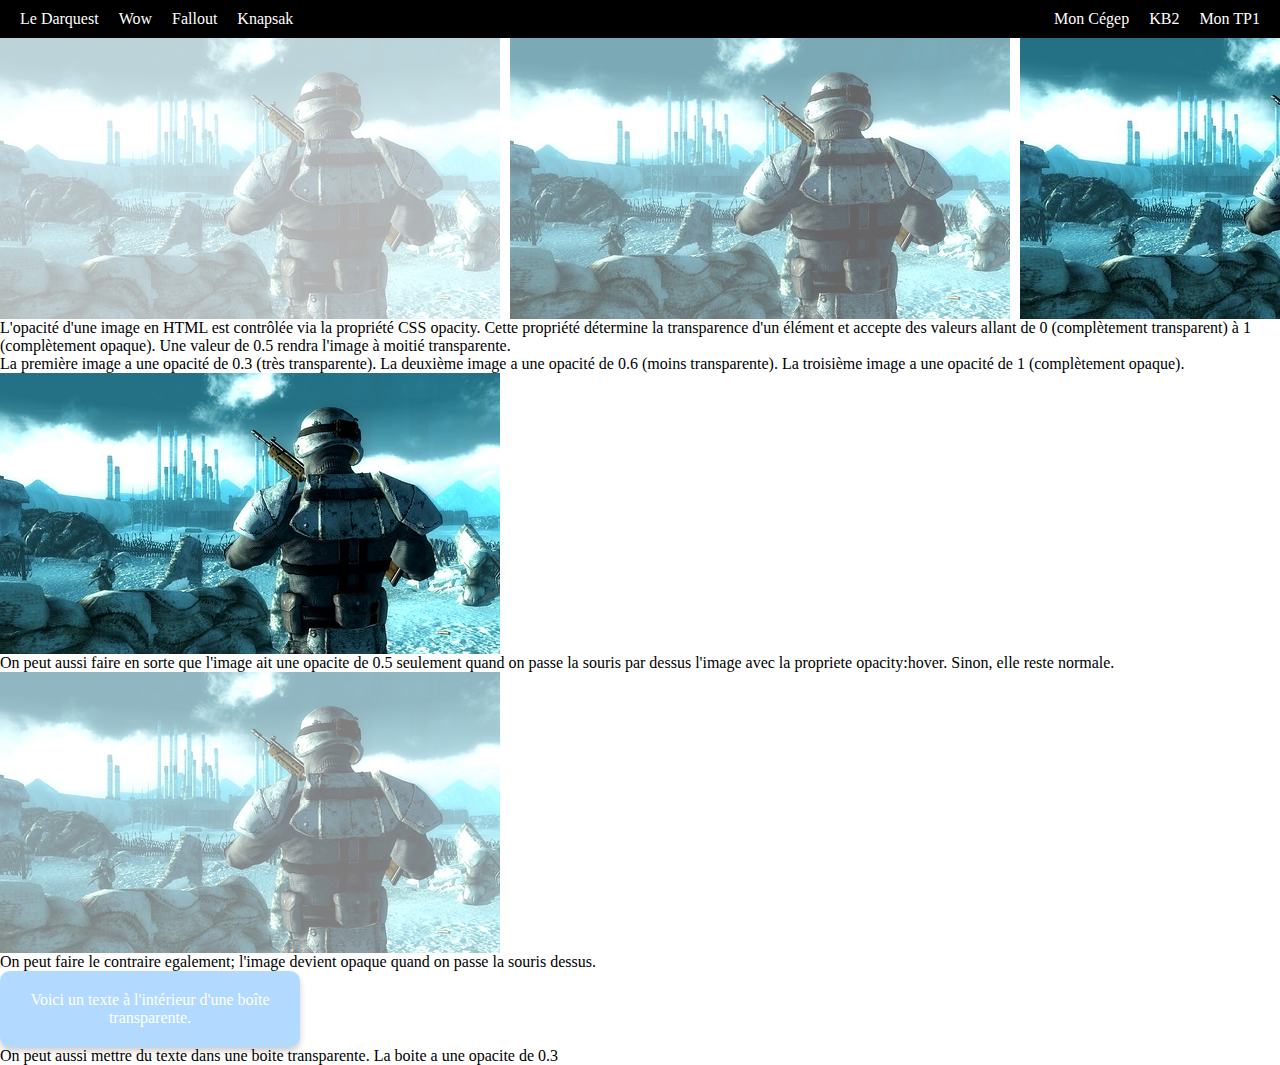
<file: index.html>
<!DOCTYPE html>
<html lang="fr">
<head>
    <meta charset="UTF-8">
    <meta name="viewport" content="width=device-width, initial-scale=1.0">
    <title>CSS Opacity / Transparency</title>
    <link rel="stylesheet" href="css/styles.css">
</head>
<body>

        
        <nav class="navbar">
            <div class="nav-left">
                <a href="http://167.114.152.54/~darquest1/prod/">Le Darquest</a>
                <a href="wow.html">Wow</a>
                <a href="fallout.html">Fallout</a>
                <a href="http://167.114.152.54/~knapsak3/">Knapsak</a>
            </div>
            <div class="nav-right">
                <a href="https://clg.qc.ca/">Mon Cégep</a>
                <a href="index.html">KB2</a>
                <a href="https://samimwais.github.io/TP1/">Mon TP1</a>
            </div>
        </nav>

        <div class="opacity">
            <img src="images/fallaout.jpg" alt="Image 1" class="image-bas-opacity">
            <img src="images/fallaout.jpg" alt="Image 2" class="image-medium-opacity">
            <img src="images/fallaout.jpg" alt="Image 3" class="image-full-opacity">
        </div>
        <p>L'opacité d'une image en HTML est contrôlée via la propriété CSS opacity. Cette propriété détermine la transparence d'un élément et accepte des valeurs allant de 0 (complètement transparent) à 1 (complètement opaque). Une valeur de 0.5 rendra l'image à moitié transparente.<br>
        La première image a une opacité de 0.3 (très transparente).
        La deuxième image a une opacité de 0.6 (moins transparente).
        La troisième image a une opacité de 1 (complètement opaque).</p>

        <div class="opacity">
            <img src="images/fallaout.jpg" alt="Example Image" class="image-hover-opacity">
        </div>
        <p>On peut aussi faire en sorte que l'image ait une opacite de 0.5 seulement quand on passe la souris par dessus l'image avec la propriete opacity:hover. Sinon, elle reste normale.</p>
        <div class="opacity">
            <img src="images/fallaout.jpg" alt="Example Image" class="image-hover-opacity2">
        </div>
        <p>On peut faire le contraire egalement; l'image devient opaque quand on passe la souris dessus.</p>
        <div id="div">
            <p>Voici un texte à l'intérieur d'une boîte transparente.</p>
        </div>
        <p>On peut aussi mettre du texte dans une boite transparente. La boite a une opacite de 0.3</p>
</file>
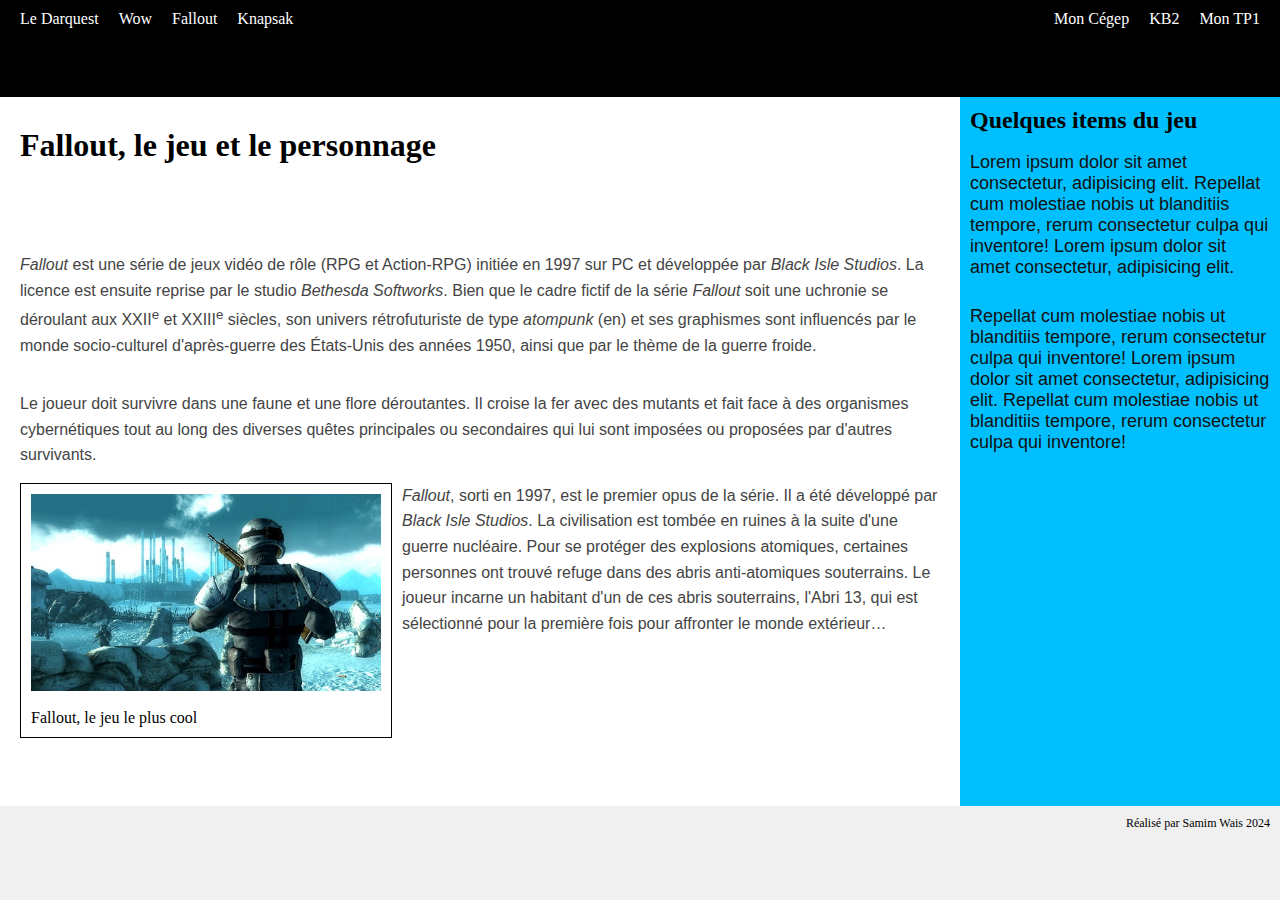
<file: fallout.html>
<!DOCTYPE html>
<html lang="fr">
<head>
    <meta charset="UTF-8">
    <meta name="viewport" content="width=device-width, initial-scale=1.0">
    <title>Fallout, le jeu et le personnage</title>
    <link rel="stylesheet" href="css/styles.css">
</head>
<body>

    <div class="container">

        
        <nav class="navbar">
            <div class="nav-left">
                <a href="http://167.114.152.54/~darquest1/prod/">Le Darquest</a>
                <a href="wow.html">Wow</a>
                <a href="fallout.html">Fallout</a>
                <a href="http://167.114.152.54/~knapsak3/">Knapsak</a>
            </div>
            <div class="nav-right">
                <a href="https://clg.qc.ca/">Mon Cégep</a>
                <a href="index.html">KB2</a>
                <a href="https://samimwais.github.io/TP1/">Mon TP1</a>
            </div>
        </nav>

        
        <header class="header">
            <h1>Fallout, le jeu et le personnage</h1>
        </header>

        
        <main class="main-content">
            <article class="article-content">
                <p class="text-main"><em>Fallout</em> est une série de jeux vidéo de rôle (RPG et Action-RPG) initiée en 1997 sur PC et développée par <em>Black Isle Studios</em>. La licence est ensuite reprise par le studio <em>Bethesda Softworks</em>. Bien que le cadre fictif de la série <em>Fallout</em> soit une uchronie se déroulant aux XXII<sup>e</sup> et XXIII<sup>e</sup> siècles, son univers rétrofuturiste de type <em>atompunk</em> (en) et ses graphismes sont influencés par le monde socio-culturel d'après-guerre des États-Unis des années 1950, ainsi que par le thème de la guerre froide.</p> <br>
                
                <p class="text-main">Le joueur doit survivre dans une faune et une flore déroutantes. Il croise la fer avec des mutants et fait face à des organismes cybernétiques tout au long des diverses quêtes principales ou secondaires qui lui sont imposées ou proposées par d'autres survivants.</p>

                <figure>
                    <img src="images/fallaout.jpg" alt="Fallout, le jeu le plus cool"> <br>
                    <figcaption>Fallout, le jeu le plus cool</figcaption>
                </figure>

                <p class="text-main"><em>Fallout</em>, sorti en 1997, est le premier opus de la série. Il a été développé par <em>Black Isle Studios</em>. La civilisation est tombée en ruines à la suite d'une guerre nucléaire. Pour se protéger des explosions atomiques, certaines personnes ont trouvé refuge dans des abris anti-atomiques souterrains. Le joueur incarne un habitant d'un de ces abris souterrains, l'Abri 13, qui est sélectionné pour la première fois pour affronter le monde extérieur…</p>
            </article>
        </main>

        
        <aside id="sidebar-fallout">
            <h2>Quelques items du jeu</h2> <br>
            <p class="text-sidebar">Lorem ipsum dolor sit amet consectetur, adipisicing elit. Repellat cum molestiae nobis ut blanditiis tempore, rerum consectetur culpa qui inventore! Lorem ipsum dolor sit amet consectetur, adipisicing elit.</p> <br>
            <p class="text-sidebar">Repellat cum molestiae nobis ut blanditiis tempore, rerum consectetur culpa qui inventore! Lorem ipsum dolor sit amet consectetur, adipisicing elit. Repellat cum molestiae nobis ut blanditiis tempore, rerum consectetur culpa qui inventore!</p>
        </aside>

        
        <footer class="footer">
            <p id="nom">Réalisé par Samim Wais 2024</p>
        </footer>

    </div>

</body>
</html>
</file>
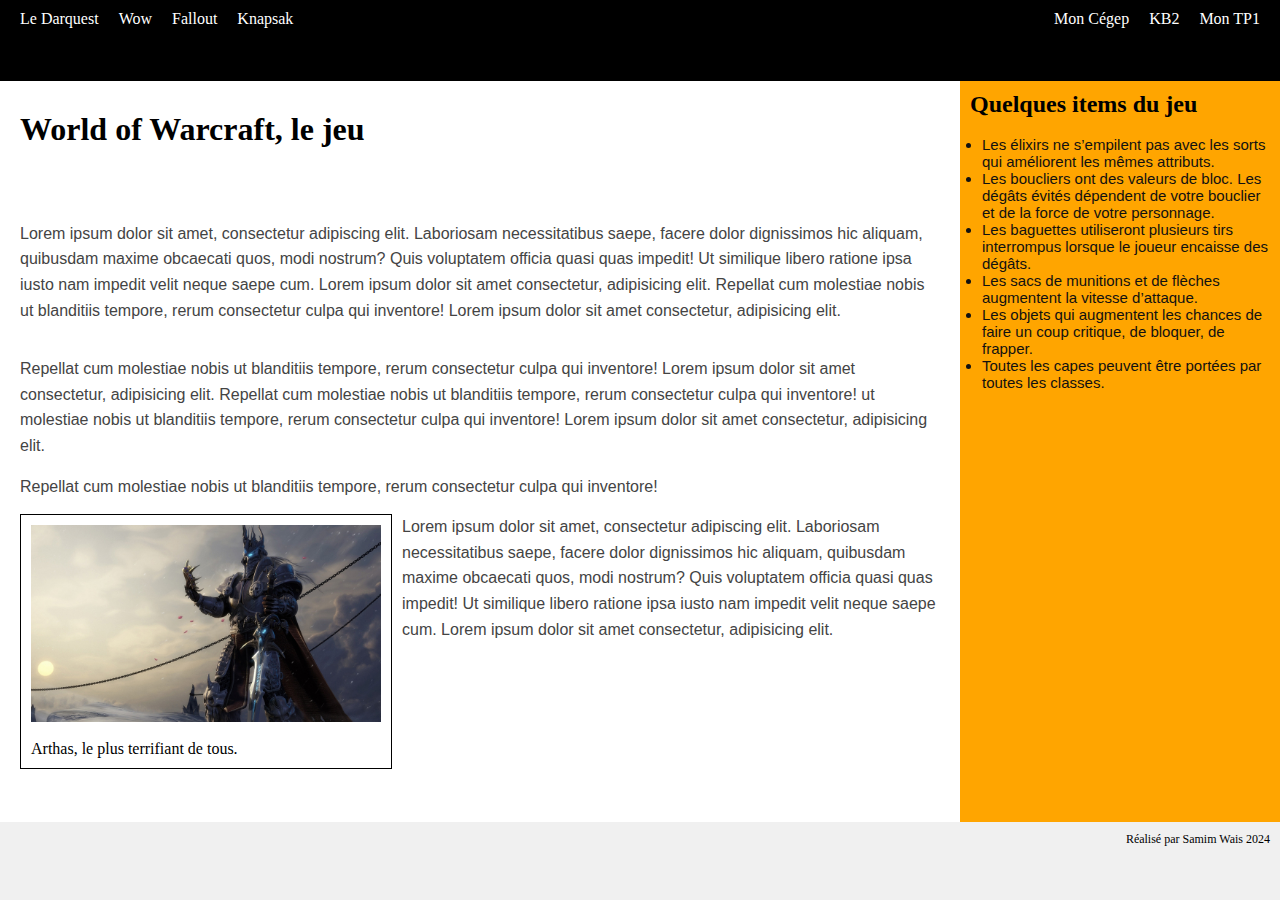
<file: wow.html>
<!DOCTYPE html>
<html lang="fr">
<head>
    <meta charset="UTF-8">
    <meta name="viewport" content="width=device-width, initial-scale=1.0">
    <title>World of Warcraft, le jeu</title>
    <link rel="stylesheet" href="css/styles.css">
</head>
<body>

    <div class="container">

        
        <nav class="navbar">
            <div class="nav-left">
                <a href="http://167.114.152.54/~darquest1/prod/">Le Darquest</a>
                <a href="wow.html">Wow</a>
                <a href="fallout.html">Fallout</a>
                <a href="http://167.114.152.54/~knapsak3/">Knapsak</a>
            </div>
            <div class="nav-right">
                <a href="https://clg.qc.ca/">Mon Cégep</a>
                <a href="index.html">KB2</a>
                <a href="https://samimwais.github.io/TP1/">Mon TP1</a>
            </div>
        </nav>

        
        <header class="header">
            <h1>World of Warcraft, le jeu</h1>
        </header>

        
        <main class="main-content">
            <article class="article-content">
                <p class="text-main">Lorem ipsum dolor sit amet, consectetur adipiscing elit. Laboriosam necessitatibus saepe, facere dolor dignissimos hic aliquam, quibusdam maxime obcaecati quos, modi nostrum? Quis voluptatem officia quasi quas impedit! Ut similique libero ratione ipsa iusto nam impedit velit neque saepe cum. Lorem ipsum dolor sit amet consectetur, adipisicing elit. Repellat cum molestiae nobis ut blanditiis tempore, rerum consectetur culpa qui inventore! Lorem ipsum dolor sit amet consectetur, adipisicing elit.</p> <br>
                
                <p class="text-main">Repellat cum molestiae nobis ut blanditiis tempore, rerum consectetur culpa qui inventore! Lorem ipsum dolor sit amet consectetur, adipisicing elit. Repellat cum molestiae nobis ut blanditiis tempore, rerum consectetur culpa qui inventore! ut molestiae nobis ut blanditiis tempore, rerum consectetur culpa qui inventore! Lorem ipsum dolor sit amet consectetur, adipisicing elit.</p>

                <p class="text-main">Repellat cum molestiae nobis ut blanditiis tempore, rerum consectetur culpa qui inventore!

                </p>
                <figure>
                    <img src="images/wow.jpg" alt="Fallout, le jeu le plus cool"> <br>
                    <figcaption>Arthas, le plus terrifiant de tous.</figcaption>
                </figure>

                <p class="text-main">Lorem ipsum dolor sit amet, consectetur adipiscing elit. Laboriosam necessitatibus saepe, facere dolor dignissimos hic aliquam, quibusdam maxime obcaecati quos, modi nostrum? Quis voluptatem officia quasi quas impedit! Ut similique libero ratione ipsa iusto nam impedit velit neque saepe cum. Lorem ipsum dolor sit amet consectetur, adipisicing elit.</p>
            </article>
        </main>

        
        <aside id="sidebar-wow">
            <h2>Quelques items du jeu</h2> <br>
                <ul id="items-wow">
                    <li>Les élixirs ne s’empilent pas avec les sorts qui améliorent les mêmes attributs.</li>
                    <li>Les boucliers ont des valeurs de bloc. Les dégâts évités dépendent de votre bouclier et de la force de votre personnage.</li>
                    <li>Les baguettes utiliseront plusieurs tirs interrompus lorsque le joueur encaisse des dégâts.</li>
                    <li>Les sacs de munitions et de flèches augmentent la vitesse d’attaque.</li>
                    <li>Les objets qui augmentent les chances de faire un coup critique, de bloquer, de frapper.</li>
                    <li>Toutes les capes peuvent être portées par toutes les classes.</li>
              </ul>
        </aside>

        
        <footer class="footer">
            <p id="nom">Réalisé par Samim Wais 2024</p>
        </footer>

    </div>

</body>
</html>
</file>
<file: css/styles.css>
* {
    margin: 0;
    padding: 0;
    box-sizing: border-box;
}
.container {
    display: grid;
    grid-template-areas:
        "navbar navbar"
        "header sidebar"
        "main-content sidebar"
        "footer footer";
    grid-template-columns: 3fr 1fr; 
    grid-template-rows: auto ;
    width: 100vw;
    min-height: 100vh;
}
.navbar {
    grid-area: navbar;
    background-color: black;
    padding: 10px;
    display: flex;
    justify-content: space-between;
}
.nav-left, .nav-right {
    display: flex;
}
.navbar a {
    color: white;
    text-decoration: none;
    margin: 0 10px;
}
.navbar a:hover {
    color: blue;
}
.header {
    grid-area: header;
    padding: 20px;
}
.main-content {
    grid-area: main-content;
    padding: 10px 20px;
}
.article-content figure {
    background-color: white;
    border: solid black 1px;
    padding: 10px;
    width: fit-content;
    float: left;
    margin-right: 10px;
}
.article-content img {
    max-width: 350px;
    display: block;
    
}
figure {
    background-color: white;
    border: solid black 1px;
    padding: 10px;
    width: fit-content;
    float: left;
    
   }
#sidebar-fallout {
    grid-area: sidebar;
    background-color: #00BFFF;
    color: black;
    padding: 10px;
    height: 100%;
}
#sidebar-wow {
    grid-area: sidebar;
    background-color: orange;
    color: black;
    padding: 10px;
    height: 100%;
}
.footer {
    grid-area: footer;
    background-color: #f0f0f0;
    text-align: right;
    font-size: 12px;
    color: rgb(118, 113, 113);
    padding: 10px;
}
.header h1 {
    margin: 0; 
    padding-top: 10px; 
}
.text-main {
    font-family: 'Helvetica', sans-serif;
    font-size: 16px;
    color: #444;
    line-height: 1.6;
    margin-bottom: 15px;
}
.text-sidebar {
    font-family: 'Lucida Sans', sans-serif;
    font-size: 18px;
    color: #111;
    margin-bottom: 10px;
}
#nom{
    color: black;
}
#items-wow{
    font-family: 'Lucida Sans', sans-serif;
    font-size: 15px;
    color: #111;
    margin-bottom: 10px;
    padding-left: 12px;
}
.opacity{
    display: flex;
}
.image-bas-opacity {
    opacity: 0.3;
    margin-right: 10px;
  }
  
.image-medium-opacity {
    opacity: 0.6;
    margin-right: 10px;
  }
  
.image-full-opacity {
    opacity: 1;
  }
.image-hover-opacity {
    opacity: 1; 
    transition: opacity 0.3s ease; 
  }
  
.image-hover-opacity:hover {
    opacity: 0.5; 
  }
.image-hover-opacity2 {
    opacity: 0.5; 
    transition: opacity 0.3s ease; 
  }
  
.image-hover-opacity2:hover {
    opacity: 1; 
  }
#div{
    width: 300px;
    padding: 20px;
    background-color: rgba(0, 128, 255, 0.3); 
    color: white;
    border-radius: 10px;
    text-align: center;
    box-shadow: 0 4px 6px rgba(0, 0, 0, 0.2);
}
</file>
